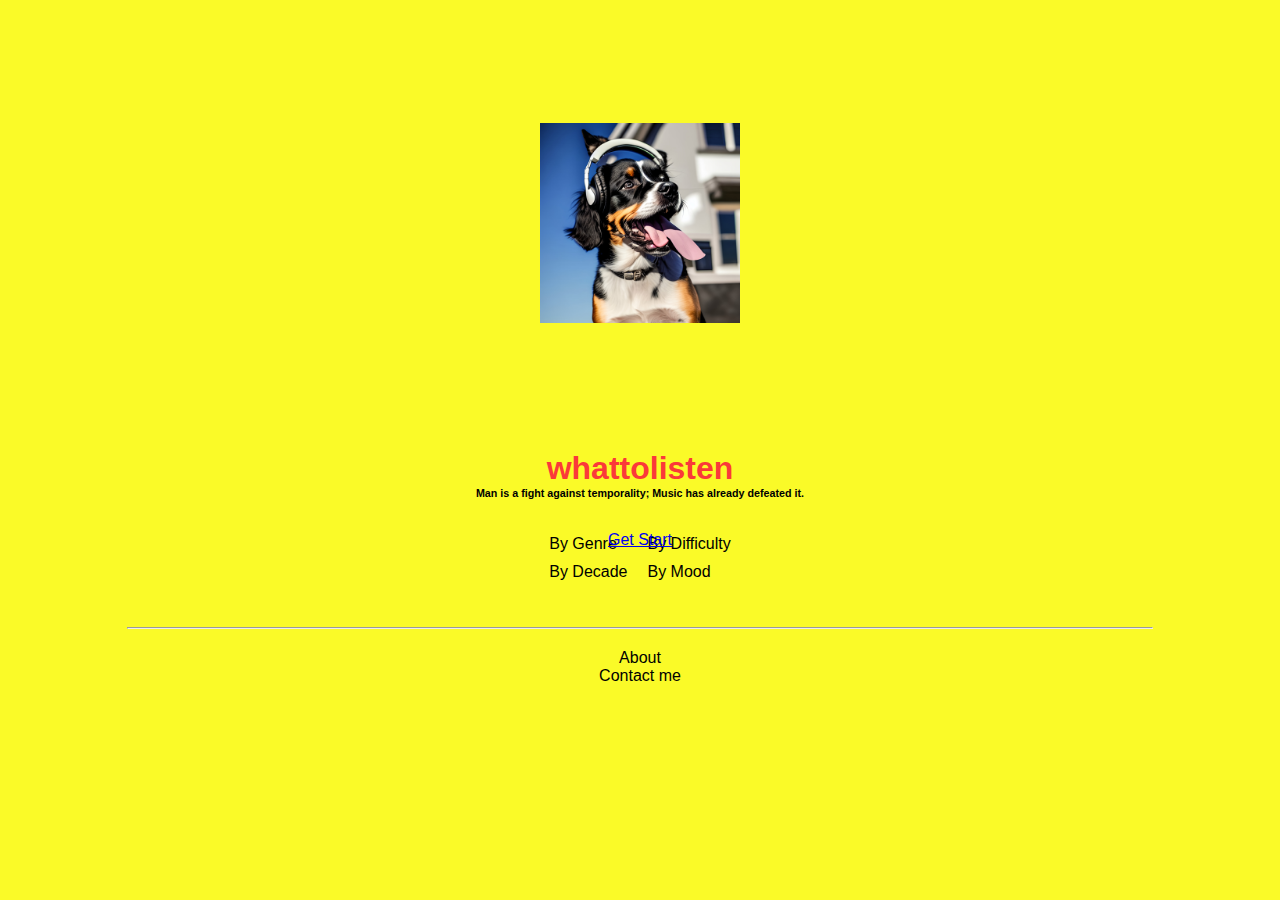
<file: index.html>
<!DOCTYPE html>
<html lang="en">
<head>
    <meta charset="UTF-8">
    <title>what-to-listen</title>
    <link rel="stylesheet" href="styles.css">
    <link rel="icon" href="dog1.jpg">
</head>
<body>
    <div class="container">
        <div class="logo-container">
            <a href="main.html">
                <img src="dog1.jpg" alt="Logotipo" class="logo-image">
            </a>
        </div>
    </div>
    <h1 class="centered-title">whattolisten</h1>
    <h6 class="centered-subtitle">Man is a fight against temporality; Music has already defeated it.</h6>
    <div>
        <a href="main.html" class="centered-button">Get Start</a>
        <ul>
            <div>
                <li>By Genre</li>
                <li>By Decade</li>  
            </div>
            <div>
                <li>By Difficulty</li>
                <li>By Mood</li>
            </div>
        </ul>
    </div>
    <hr>
    <div>
        <footer>About</footer>
    </div>
    <div>
        <footer>Contact me</footer>
    </div>
</body>
</html>
</file>
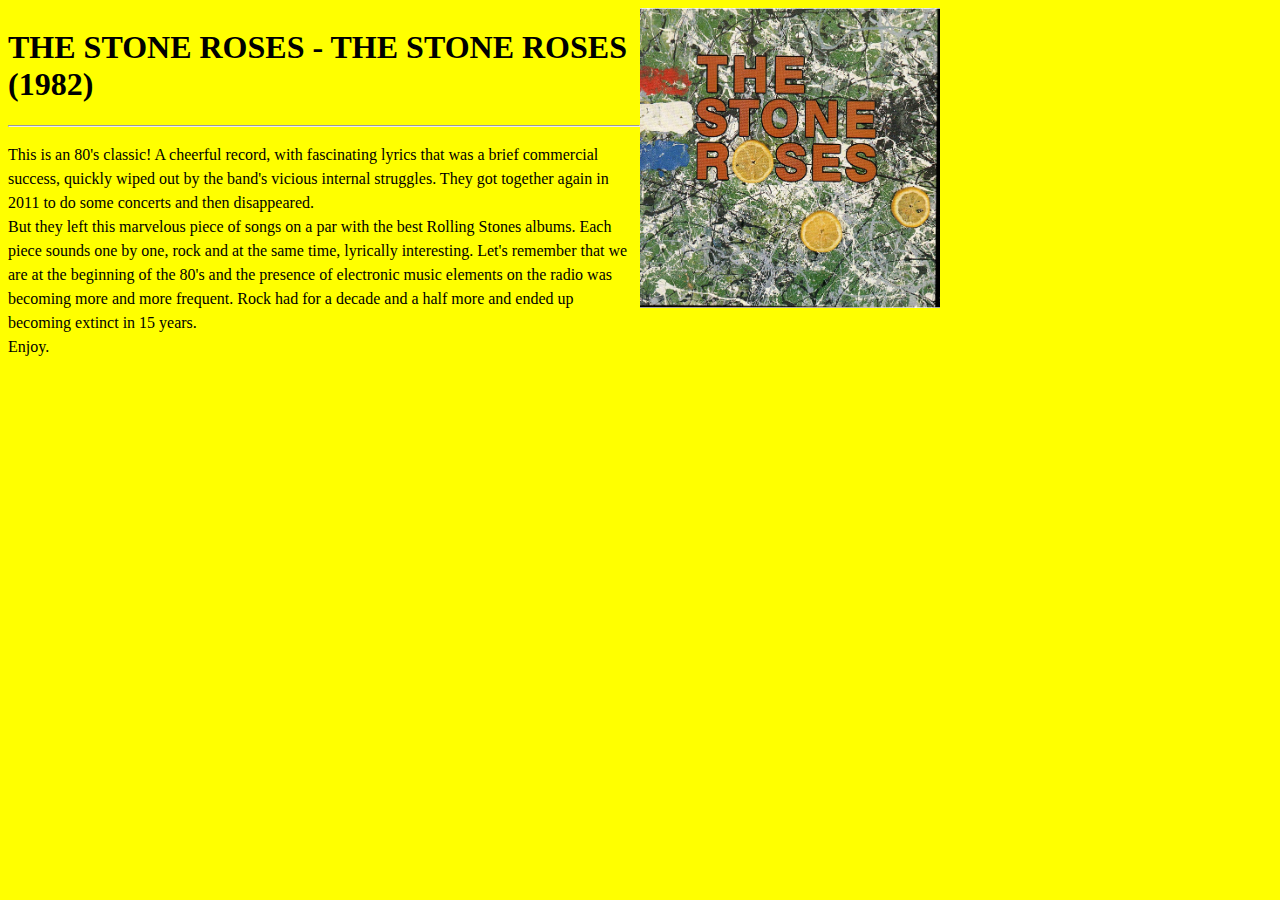
<file: main.html>
<!DOCTYPE html>
<html lang="en">
<head>
    <meta charset="UTF-8">
    <meta http-equiv="X-UA-Compatible" content="IE=edge">
    <meta name="viewport" content="width=device-width, initial-scale=1.0">
    <title>Principal</title>
    <link rel="stylesheet" href="mainstyles.css">
</head>
<body>
    <div class="container">
        <h1>THE STONE ROSES - THE STONE ROSES (1982)</h1>
        <hr>
        <p>This is an 80's classic! A cheerful record, with fascinating lyrics that was a brief commercial success, quickly wiped out by the band's vicious internal struggles. They got together again in 2011 to do some concerts and then disappeared.<br>
        But they left this marvelous piece of songs on a par with the best Rolling Stones albums. Each piece sounds one by one, rock and at the same time, lyrically interesting. Let's remember that we are at the beginning of the 80's and the presence of electronic music elements on the radio was becoming more and more frequent. Rock had for a decade and a half more and ended up becoming extinct in 15 years.<br>
        Enjoy.</p>
    </div>
    <div class="image-container">
        <img src="The-Stone-Roses-The-Stone-Roses.jpg" alt="Imagen" width="300">
    </div>
</body>
</html>
</file>
<file: styles.css>
body {
    background-color: rgb(250, 250, 40);
    font-family: 'Lucida Sans', 'Lucida Sans Regular', 'Lucida Grande', 'Lucida Sans Unicode', Geneva, Verdana, sans-serif;
    display: flex;
    flex-direction: column;
    justify-content: flex-start;
    align-items: center;
    height: 100vh;
    margin: 0;
  }

  .container {
    display: flex;
    align-items: center;
    justify-content: center;
    height: 50vh;
  }
  
  .logo-container {
    text-align: center;
  }
  
  .logo-image {
    width: 200px; /* Ajusta el tamaño según tus necesidades */
  }
  
  .centered-title {
    color: rgb(250, 57, 57);
    text-align: center;
    margin-top: 0vh;
    margin-bottom: 0px;
  }
  
  .centered-subtitle {
    text-align: center;
    margin-top: 0vh;
    margin-bottom: 10px;
  }

  .centered-button {
    display: block;
    position: absolute;
    left: 50%;
    top: 60%;
    transform: translate(-50%, -50%);
  }
  
  ul {
    list-style: none;
    display: flex;
    flex-wrap: wrap;
    justify-content: center;
    align-items: center;
    padding: 0;
  }
  
  li {
    margin: 10px;
  }
  
  hr {
    width: 80%;
    margin: 20px auto;
  }
  
  footer > * {
    flex: 1;
  }
  
  footer > *:not(:last-child) {
    margin-right: 10px;
  }
</file>
<file: mainstyles.css>
body {
    background-color: yellow;
  }
  
  .container {
    float: left;
    width: 50%;
  }
  
  h1 {
    text-align: left;
  }
  
  p {
    line-height: 1.5em;
  }
  
  .image-container {
    float: right;
    max-width: 300 px;
    width: 50%;
  }
</file>
